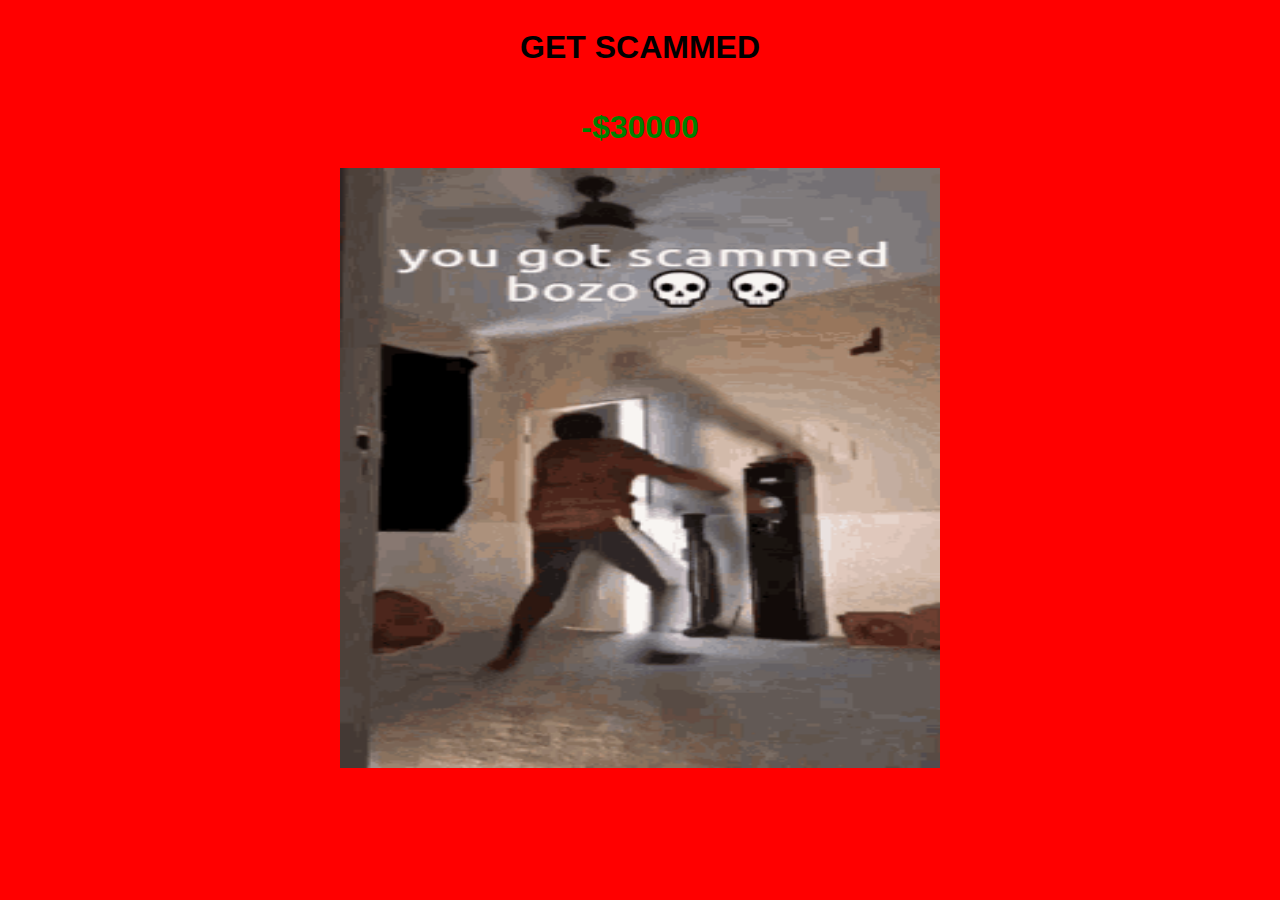
<file: scam.html>
<!DOCTYPE html>
<html lang="en">
  <head>
    <meta charset="UTF-8" />
    <meta name="viewport" content="width=device-width, initial-scale=1.0" />
    <title>SCAMMED</title>
    <style>
      body {
        font-family: Arial;
        display: flex;
        justify-content: center;
        flex-direction: column;
        align-items: center;
        background-color: red;
      }
      img {
        width: 600px;
        height: 600px;
      }
      #e {
        color: green;
      }
    </style>
  </head>
  <body>
    <h1>GET SCAMMED</h1>
    <h1 id="e">-$30000</h1>
    <img src="bozo-you-got-scammed.gif" />
  </body>
</html>
</file>
